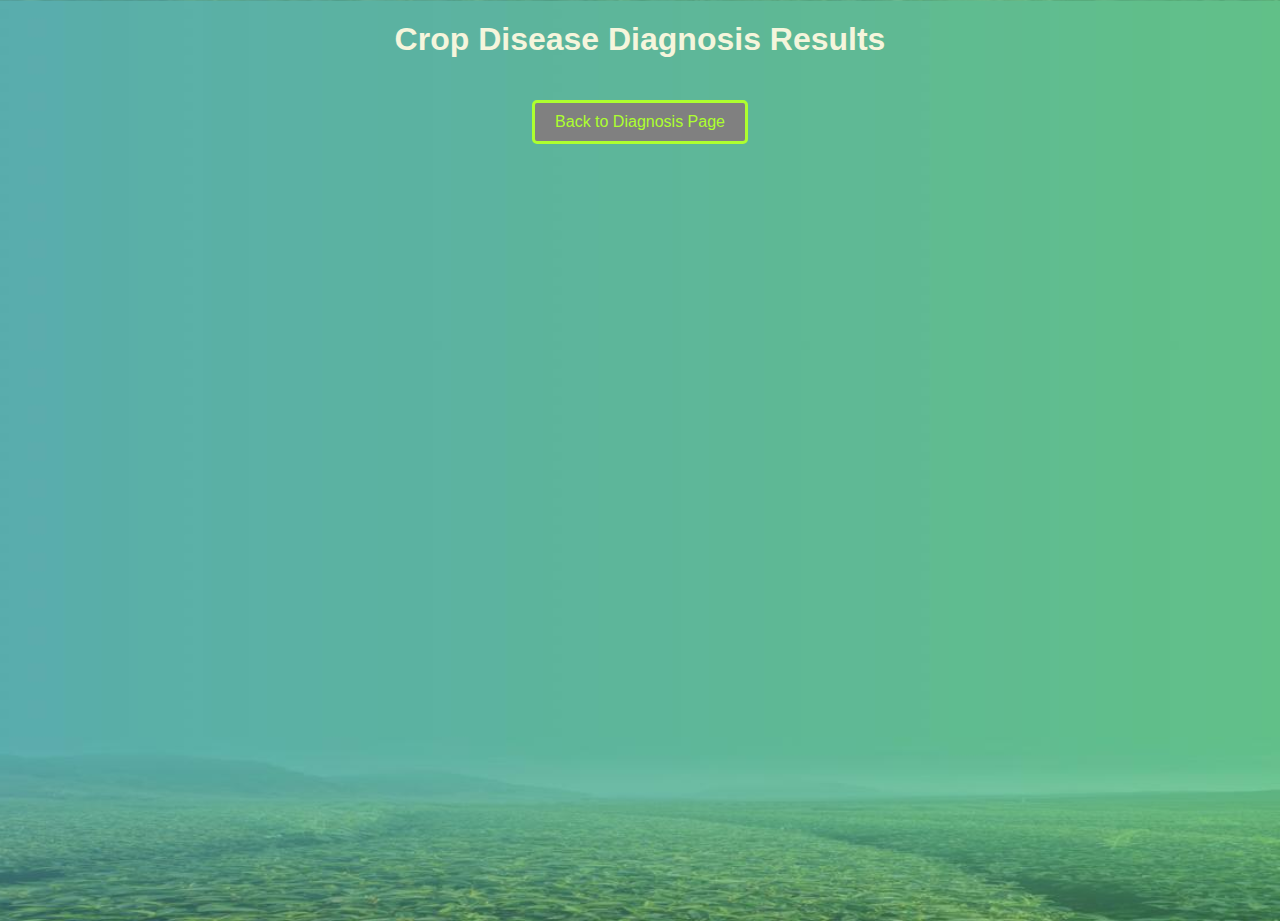
<file: templates/results.html>
<!DOCTYPE html>
<html lang="en">

<head>
    <meta charset="UTF-8">
    <meta name="viewport" content="width=device-width, initial-scale=1.0">
    <title>Crop Disease Diagnosis Results</title>
    <link rel="stylesheet" type="text/css" href="../static/styles.css">
</head>

<body>
    <h1>Crop Disease Diagnosis Results</h1>

    <div id="results-page">
        <div id="results"></div>
        <div class="button-container">
            <button id="backToDiagnosisButton" class="back-link">Back to Diagnosis Page</button>
            <button id="managementButton" class="back-link" style="display: none;">Management and Control</button>
        </div>
    </div>

    <style>
        .disease-checkbox {
            display: none;
            /* Hide the checkbox */
        }
    </style>

    <script>
        // Populate results from the query parameters
        const queryString = window.location.search;
        const urlParams = new URLSearchParams(queryString);
        const matchedDiseases = JSON.parse(decodeURIComponent(urlParams.get('matchedDiseases')));

        // Display matched diseases on the results page
        const resultsDiv = document.getElementById('results');
        const managementButton = document.getElementById('managementButton');
        const backToDiagnosisButton = document.getElementById('backToDiagnosisButton');

        matchedDiseases.forEach(disease => {
            const diseaseContainer = document.createElement('div');
            diseaseContainer.className = 'result-container';

            const diseaseDiv = document.createElement('div');
            diseaseDiv.className = 'result';

            // Display the disease name as normal text
            diseaseDiv.innerHTML += `<strong>Disease Name:</strong> ${disease['Disease Name']}<br>`;

            // Function to check if a property has a value
            const addPropertyToDisplay = (propertyName, label) => {
                if (disease[propertyName] !== undefined && disease[propertyName] !== null) {
                    diseaseDiv.innerHTML += `<strong>${label}:</strong> ${disease[propertyName]}<br>`;
                }

                // If the Management property is either undefined or an empty string, display the Management and Control button
                if (propertyName === 'Management' && (disease[propertyName] === undefined || disease[propertyName].trim() === '')) {
                    managementButton.style.display = 'block';
                    // Attach the disease name to the button
                    managementButton.dataset.clickedDiseaseName = disease['Disease Name'];
                } else {
                    managementButton.style.display = 'none';
                }
            };

            addPropertyToDisplay('Affected Crop', 'Affected Crop');
            addPropertyToDisplay('Botanical Name', 'Botanical Name');
            addPropertyToDisplay('Symptoms', 'Symptoms');
            addPropertyToDisplay('Cause', 'Cause');
            addPropertyToDisplay('Comments', 'Comments');
            addPropertyToDisplay('Management', 'Management');

            diseaseContainer.appendChild(diseaseDiv);
            resultsDiv.appendChild(diseaseContainer);
        });

        // Handle the click of the "Management and Control" button
        managementButton.addEventListener('click', function () {
            // Access the clicked disease name from the dataset attribute
            const clickedDiseaseName = managementButton.dataset.clickedDiseaseName;

            // Send the clicked disease name to the "/match_management" route
            fetch("/match_management", {
                method: "POST",
                headers: {
                    "Content-Type": "application/json",
                },
                body: JSON.stringify({
                    selected_diseases: [clickedDiseaseName],
                }),
            })
                .then((response) => response.json())
                .then((data) => {
                    // Update the results on the page based on the response
                    updateResults(data.matched_diseases);
                })
                .catch((error) => console.error("Error matching management:", error));
        });

        // Function to update the results on the page
        function updateResults(matchedDiseases) {
            // Clear existing results
            resultsDiv.innerHTML = '';

            // Display the matched diseases on the page
            matchedDiseases.forEach(disease => {
                const diseaseContainer = document.createElement('div');
                diseaseContainer.className = 'result-container';

                const diseaseDiv = document.createElement('div');
                diseaseDiv.className = 'result';

                // Display the disease name as normal text
                diseaseDiv.innerHTML += `<strong>Disease Name:</strong> ${disease['Disease Name']}<br>`;

                // Function to check if a property has a value
                const addPropertyToDisplay = (propertyName, label) => {
                    if (disease[propertyName] !== undefined && disease[propertyName] !== null) {
                        diseaseDiv.innerHTML += `<strong>${label}:</strong> ${disease[propertyName]}<br>`;
                    }

                    // If the Management property is either undefined or an empty string, display the Management and Control button
                    if (propertyName === 'Management' && (disease[propertyName] === undefined || disease[propertyName].trim() === '')) {
                        managementButton.style.display = 'block';
                        // Attach the disease name to the button
                        managementButton.dataset.clickedDiseaseName = disease['Disease Name'];
                    } else {
                        managementButton.style.display = 'none';
                    }
                };

                addPropertyToDisplay('Botanical Name', 'Botanical Name');
                addPropertyToDisplay('Symptoms', 'Symptoms');
                addPropertyToDisplay('Cause', 'Cause');
                addPropertyToDisplay('Comments', 'Comments');
                addPropertyToDisplay('Management', 'Management');

                diseaseContainer.appendChild(diseaseDiv);
                resultsDiv.appendChild(diseaseContainer);
            });
        }

        // Redirect to the diagnosis page when the back to diagnosis button is clicked
        backToDiagnosisButton.addEventListener('click', function () {
            window.location.href = '/';
        });
    </script>
</body>

</html>
</file>
<file: static/styles.css>
/* style.css */

label[for="plantDropdown"] {
    color: black;
}

body {
    background-image: url("/static/plant_background_1.jpg");
    background-size: cover;
    background-position: center;
    margin: 0;
    padding: 0;
    font-family: Arial, sans-serif;
    color: #f5f5dc;
    height: 100vh;
    overflow: hidden;
}

h1 {
    text-align: center;
}

form {
    text-align: center;
    margin: 20px auto;
    max-width: 400px;
    padding: 20px;
    background-color: rgba(255, 255, 255, 0.8);
    border-radius: 10px;
    box-shadow: 0 0 10px rgba(0, 0, 0, 0.2);
}

button {
    background-color: #2ecc71;
    color: #ffffff;
    padding: 10px 20px;
    font-size: 16px;
    cursor: pointer;
    border: solid;
    border-radius: 10px;
    transition: background-color 0.3s ease;
    margin-top: 10px;
}

.button-container {
    display: flex;
    justify-content: center;
    margin-top: 20px;
    margin-bottom: 20px;
}

.diagnoseButton {
    display: block;
    text-align: center;
    padding: 10px 20px;
    background-color: #2ecc71;
    color: white;
    text-decoration: none;
    border-radius: 5px;
    margin: 20px auto;
}

button:hover {
    background-color: #27ae60;
}

#symptomsContainer {
    text-align: left;
    margin: 20px auto;
    max-width: 80%;
}

.scrollable-container {
    max-height: 580px;
    overflow-y: auto;
    border: 3px solid #ccc;
    padding: 10px;
    margin-bottom: 10px;
    display: none;
}


.symptom-column,
.disease-column {
    width: calc(100% / 2 - 10px);
    float: left;
    margin-right: 10px;
}

.symptom-column li {
    display: flex;
    align-items: start;
    margin-bottom: 10px;
    font-size: 18px;
}

.symptom-column li input[type="checkbox"] {
    margin-right: 10px;
    flex-shrink: 0;
}

.disease-column li {
    display: flex;
    align-items: start;
    margin-bottom: 10px;
    font-size: 18px;
}

.disease-column li input[type="checkbox"] {
    margin-right: 10px;
    flex-shrink: 0;
}

ul {
    list-style: none;
    padding: 0;
}

li {
    margin-bottom: 5px;
}

#results {
    margin-top: 20px;
    clear: both;
}

.result-container {
    margin-bottom: 20px;
}

.result {
    border: 1px solid #ddd;
    padding: 10px;
    margin-bottom: 10px;
}

.back-link {
    display: block;
    text-align: center;
    padding: 10px 20px;
    background-color: gray;
    color: greenyellow;
    text-decoration: none;
    border-radius: 5px;
    margin: 20px auto;
}

.back-link:hover {
    background-color: darkgray;
}

#diseasesContainer {
    text-align: left;
    margin: 20px auto;
    max-width: 60%;
}

#results-page a {
    display: block;
    text-align: center;
    margin-top: 20px;
    color: #4CAF50;
    text-decoration: none;
    font-weight: bold;
}

#results-page a:hover {
    color: #45a049;
}
</file>
